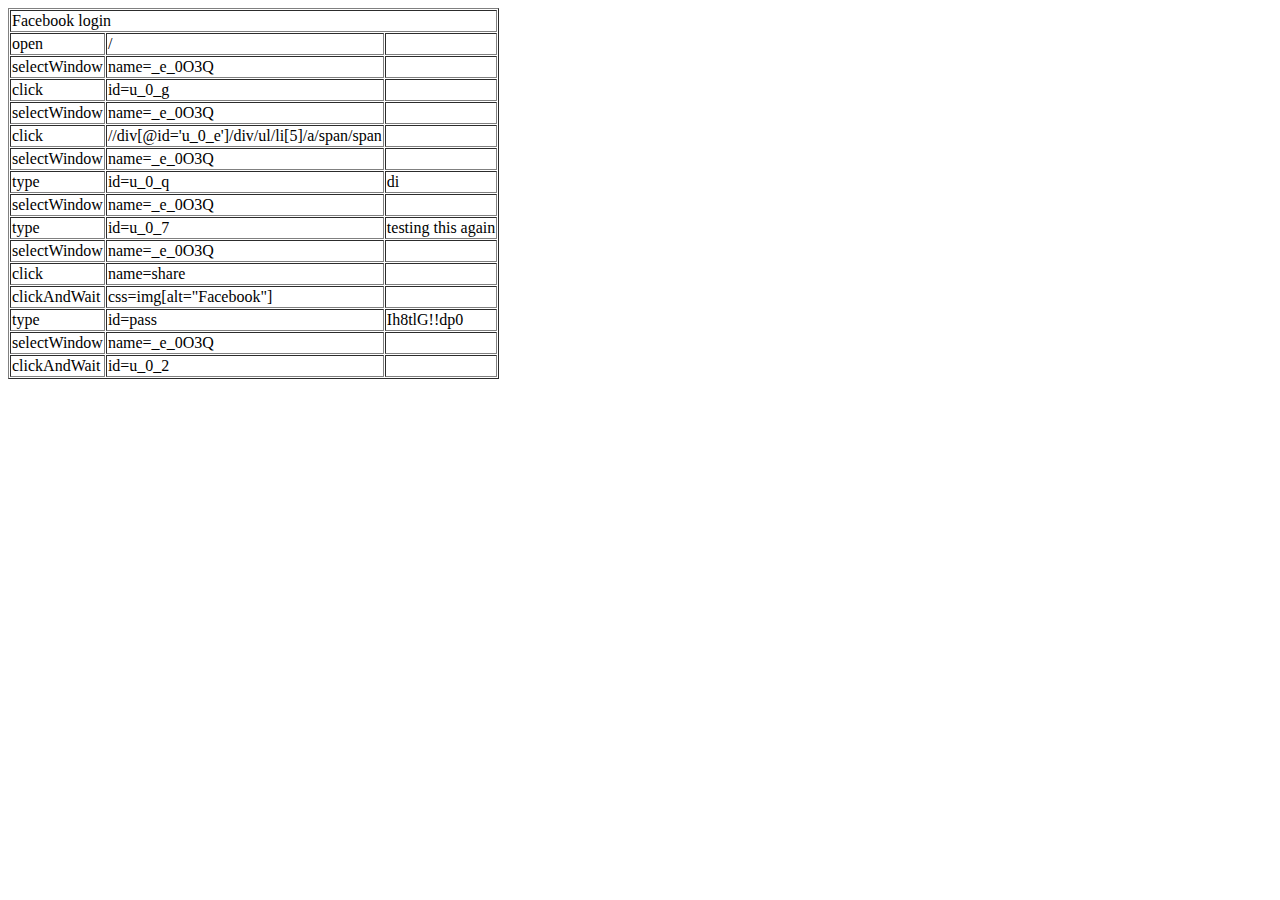
<file: automatedtests/Facebook login.html>
<?xml version="1.0" encoding="UTF-8"?>
<!DOCTYPE html PUBLIC "-//W3C//DTD XHTML 1.0 Strict//EN" "http://www.w3.org/TR/xhtml1/DTD/xhtml1-strict.dtd">
<html xmlns="http://www.w3.org/1999/xhtml" xml:lang="en" lang="en">
<head profile="http://selenium-ide.openqa.org/profiles/test-case">
<meta http-equiv="Content-Type" content="text/html; charset=UTF-8" />
<link rel="selenium.base" href="http://paranoidbikers.herokuapp.com/" />
<title>Facebook login</title>
</head>
<body>
<table cellpadding="1" cellspacing="1" border="1">
<thead>
<tr><td rowspan="1" colspan="3">Facebook login</td></tr>
</thead><tbody>
<tr>
	<td>open</td>
	<td>/</td>
	<td></td>
</tr>
<tr>
	<td>selectWindow</td>
	<td>name=_e_0O3Q</td>
	<td></td>
</tr>
<tr>
	<td>click</td>
	<td>id=u_0_g</td>
	<td></td>
</tr>
<tr>
	<td>selectWindow</td>
	<td>name=_e_0O3Q</td>
	<td></td>
</tr>
<tr>
	<td>click</td>
	<td>//div[@id='u_0_e']/div/ul/li[5]/a/span/span</td>
	<td></td>
</tr>
<tr>
	<td>selectWindow</td>
	<td>name=_e_0O3Q</td>
	<td></td>
</tr>
<tr>
	<td>type</td>
	<td>id=u_0_q</td>
	<td>di</td>
</tr>
<tr>
	<td>selectWindow</td>
	<td>name=_e_0O3Q</td>
	<td></td>
</tr>
<tr>
	<td>type</td>
	<td>id=u_0_7</td>
	<td>testing this again</td>
</tr>
<tr>
	<td>selectWindow</td>
	<td>name=_e_0O3Q</td>
	<td></td>
</tr>
<tr>
	<td>click</td>
	<td>name=share</td>
	<td></td>
</tr>
<tr>
	<td>clickAndWait</td>
	<td>css=img[alt=&quot;Facebook&quot;]</td>
	<td></td>
</tr>
<tr>
	<td>type</td>
	<td>id=pass</td>
	<td>Ih8tlG!!dp0</td>
</tr>
<tr>
	<td>selectWindow</td>
	<td>name=_e_0O3Q</td>
	<td></td>
</tr>
<tr>
	<td>clickAndWait</td>
	<td>id=u_0_2</td>
	<td></td>
</tr>

</tbody></table>
</body>
</html>
</file>
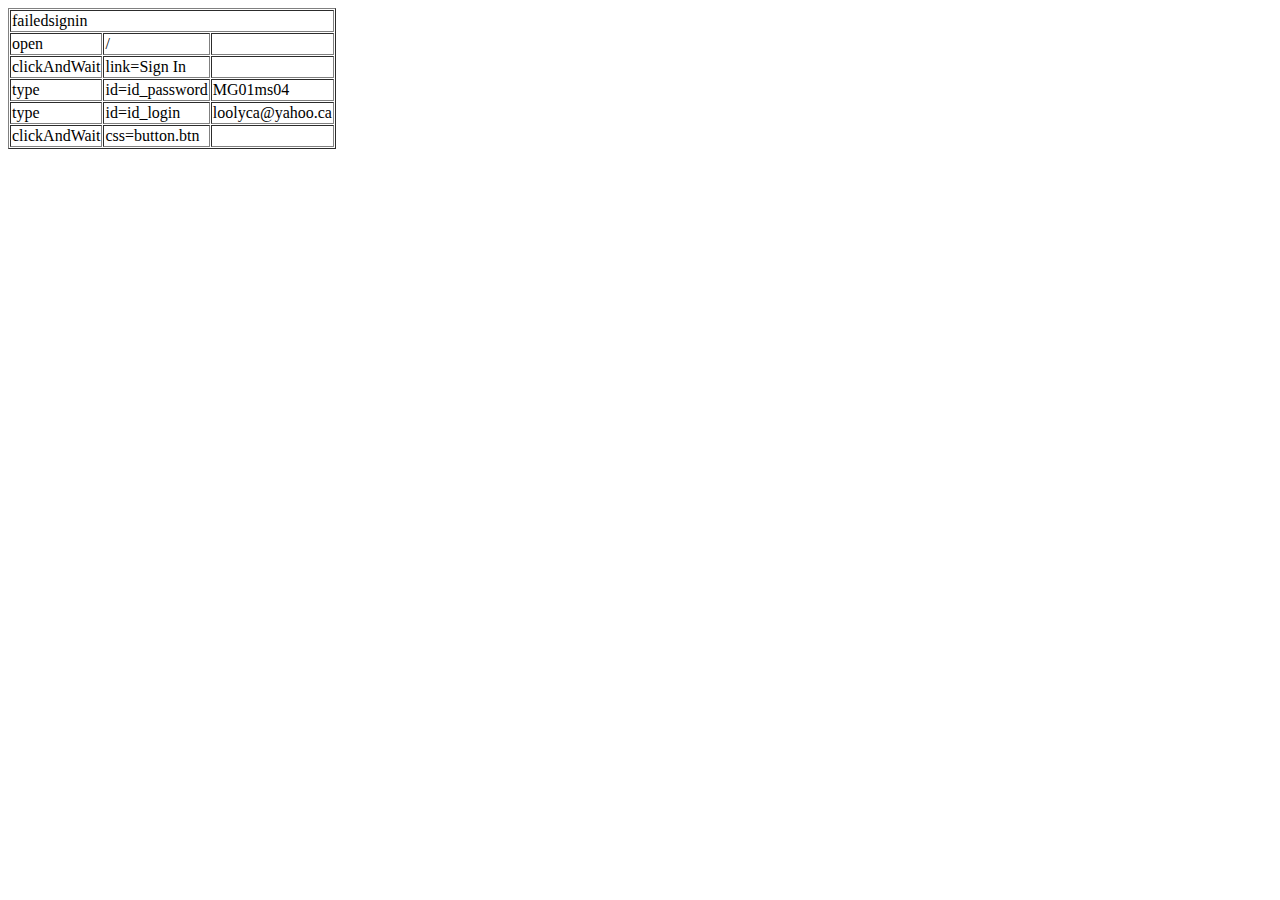
<file: automatedtests/failedsignin.html>
<?xml version="1.0" encoding="UTF-8"?>
<!DOCTYPE html PUBLIC "-//W3C//DTD XHTML 1.0 Strict//EN" "http://www.w3.org/TR/xhtml1/DTD/xhtml1-strict.dtd">
<html xmlns="http://www.w3.org/1999/xhtml" xml:lang="en" lang="en">
<head profile="http://selenium-ide.openqa.org/profiles/test-case">
<meta http-equiv="Content-Type" content="text/html; charset=UTF-8" />
<link rel="selenium.base" href="http://paranoidbikers.herokuapp.com/" />
<title>failedsignin</title>
</head>
<body>
<table cellpadding="1" cellspacing="1" border="1">
<thead>
<tr><td rowspan="1" colspan="3">failedsignin</td></tr>
</thead><tbody>
<tr>
	<td>open</td>
	<td>/</td>
	<td></td>
</tr>
<tr>
	<td>clickAndWait</td>
	<td>link=Sign In</td>
	<td></td>
</tr>
<tr>
	<td>type</td>
	<td>id=id_password</td>
	<td>MG01ms04</td>
</tr>
<tr>
	<td>type</td>
	<td>id=id_login</td>
	<td>loolyca@yahoo.ca</td>
</tr>
<tr>
	<td>clickAndWait</td>
	<td>css=button.btn</td>
	<td></td>
</tr>

</tbody></table>
</body>
</html>
</file>
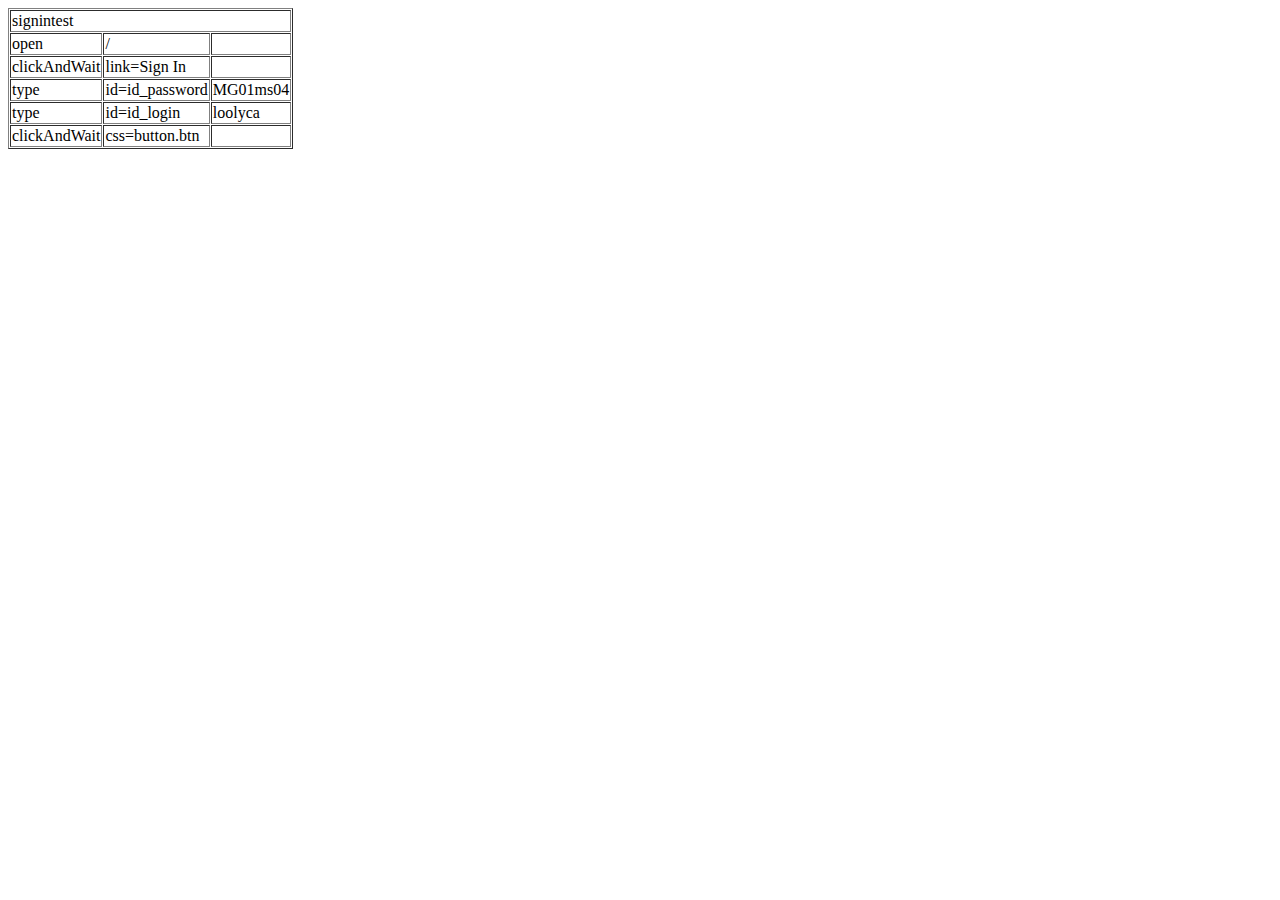
<file: automatedtests/signintest.html>
<?xml version="1.0" encoding="UTF-8"?>
<!DOCTYPE html PUBLIC "-//W3C//DTD XHTML 1.0 Strict//EN" "http://www.w3.org/TR/xhtml1/DTD/xhtml1-strict.dtd">
<html xmlns="http://www.w3.org/1999/xhtml" xml:lang="en" lang="en">
<head profile="http://selenium-ide.openqa.org/profiles/test-case">
<meta http-equiv="Content-Type" content="text/html; charset=UTF-8" />
<link rel="selenium.base" href="http://paranoidbikers.herokuapp.com/" />
<title>signintest</title>
</head>
<body>
<table cellpadding="1" cellspacing="1" border="1">
<thead>
<tr><td rowspan="1" colspan="3">signintest</td></tr>
</thead><tbody>
<tr>
	<td>open</td>
	<td>/</td>
	<td></td>
</tr>
<tr>
	<td>clickAndWait</td>
	<td>link=Sign In</td>
	<td></td>
</tr>
<tr>
	<td>type</td>
	<td>id=id_password</td>
	<td>MG01ms04</td>
</tr>
<tr>
	<td>type</td>
	<td>id=id_login</td>
	<td>loolyca</td>
</tr>
<tr>
	<td>clickAndWait</td>
	<td>css=button.btn</td>
	<td></td>
</tr>

</tbody></table>
</body>
</html>
</file>
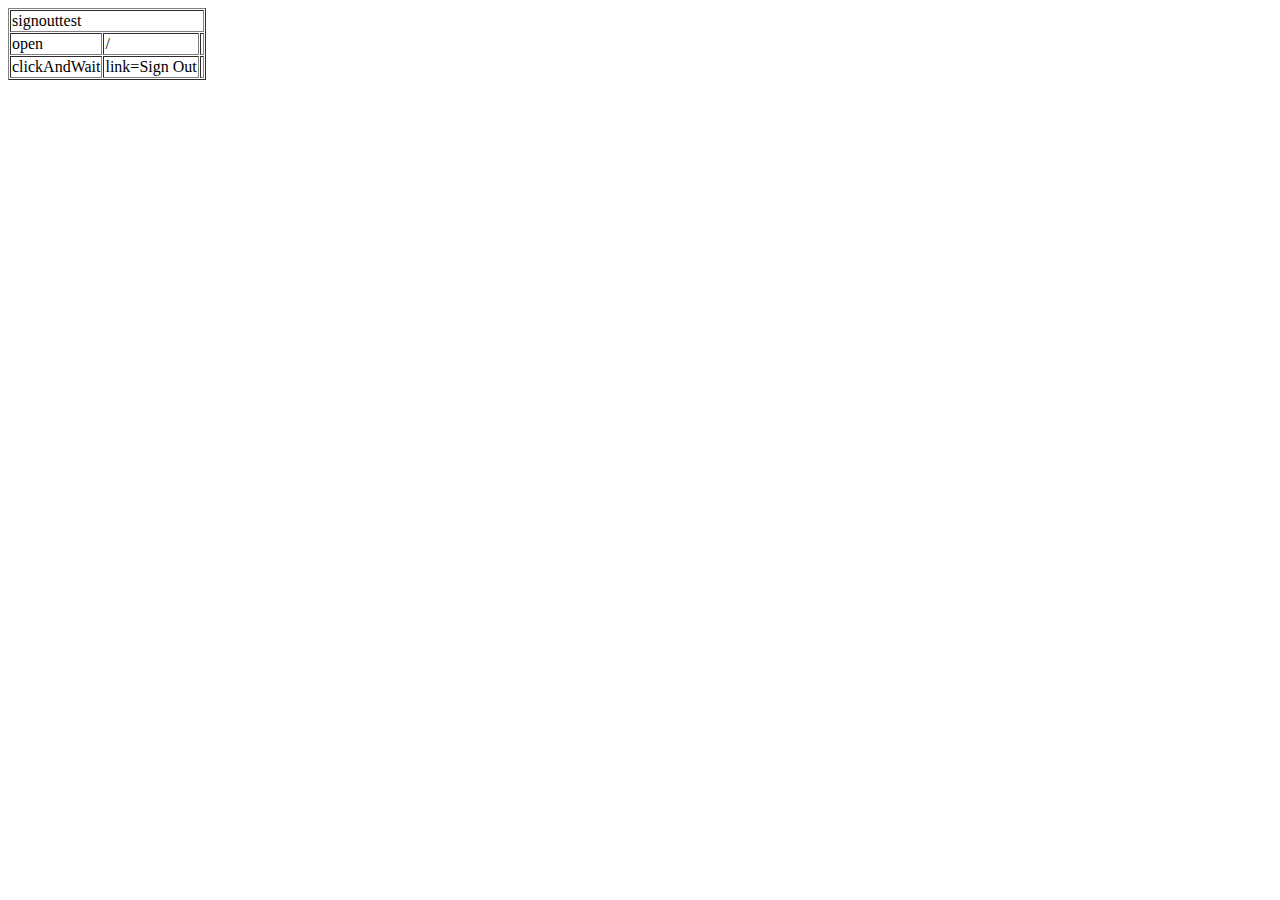
<file: automatedtests/signouttest.html>
<?xml version="1.0" encoding="UTF-8"?>
<!DOCTYPE html PUBLIC "-//W3C//DTD XHTML 1.0 Strict//EN" "http://www.w3.org/TR/xhtml1/DTD/xhtml1-strict.dtd">
<html xmlns="http://www.w3.org/1999/xhtml" xml:lang="en" lang="en">
<head profile="http://selenium-ide.openqa.org/profiles/test-case">
<meta http-equiv="Content-Type" content="text/html; charset=UTF-8" />
<link rel="selenium.base" href="http://paranoidbikers.herokuapp.com/" />
<title>signouttest</title>
</head>
<body>
<table cellpadding="1" cellspacing="1" border="1">
<thead>
<tr><td rowspan="1" colspan="3">signouttest</td></tr>
</thead><tbody>
<tr>
	<td>open</td>
	<td>/</td>
	<td></td>
</tr>
<tr>
	<td>clickAndWait</td>
	<td>link=Sign Out</td>
	<td></td>
</tr>

</tbody></table>
</body>
</html>
</file>
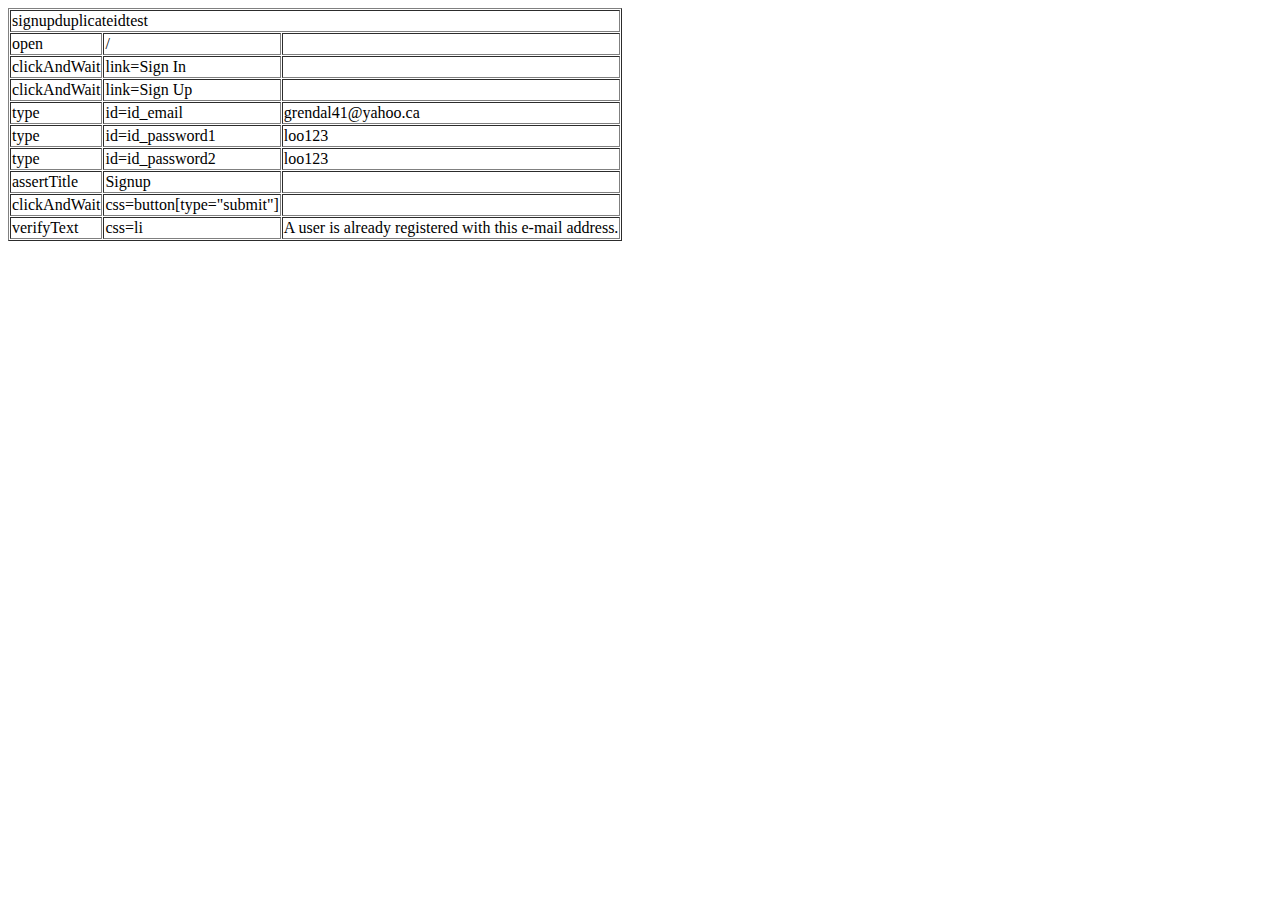
<file: automatedtests/signupduplicateidtest.html>
<?xml version="1.0" encoding="UTF-8"?>
<!DOCTYPE html PUBLIC "-//W3C//DTD XHTML 1.0 Strict//EN" "http://www.w3.org/TR/xhtml1/DTD/xhtml1-strict.dtd">
<html xmlns="http://www.w3.org/1999/xhtml" xml:lang="en" lang="en">
<head profile="http://selenium-ide.openqa.org/profiles/test-case">
<meta http-equiv="Content-Type" content="text/html; charset=UTF-8" />
<link rel="selenium.base" href="http://paranoidbikers.herokuapp.com/" />
<title>signupduplicateidtest</title>
</head>
<body>
<table cellpadding="1" cellspacing="1" border="1">
<thead>
<tr><td rowspan="1" colspan="3">signupduplicateidtest</td></tr>
</thead><tbody>
<tr>
	<td>open</td>
	<td>/</td>
	<td></td>
</tr>
<tr>
	<td>clickAndWait</td>
	<td>link=Sign In</td>
	<td></td>
</tr>
<tr>
	<td>clickAndWait</td>
	<td>link=Sign Up</td>
	<td></td>
</tr>
<tr>
	<td>type</td>
	<td>id=id_email</td>
	<td>grendal41@yahoo.ca</td>
</tr>
<tr>
	<td>type</td>
	<td>id=id_password1</td>
	<td>loo123</td>
</tr>
<tr>
	<td>type</td>
	<td>id=id_password2</td>
	<td>loo123</td>
</tr>
<tr>
	<td>assertTitle</td>
	<td>Signup</td>
	<td></td>
</tr>
<tr>
	<td>clickAndWait</td>
	<td>css=button[type=&quot;submit&quot;]</td>
	<td></td>
</tr>
<tr>
	<td>verifyText</td>
	<td>css=li</td>
	<td>A user is already registered with this e-mail address.</td>
</tr>

</tbody></table>
</body>
</html>
</file>
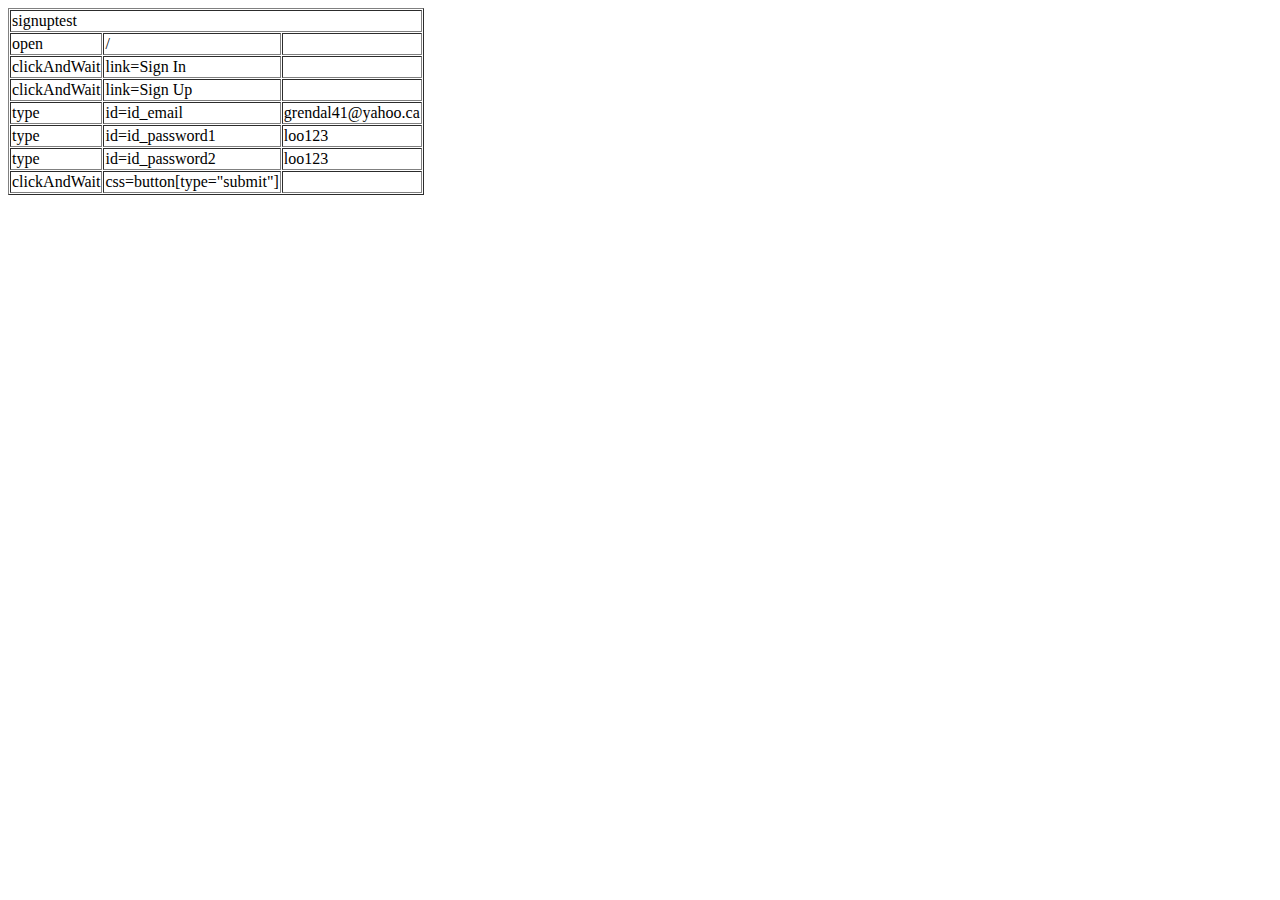
<file: automatedtests/signuptest.html>
<?xml version="1.0" encoding="UTF-8"?>
<!DOCTYPE html PUBLIC "-//W3C//DTD XHTML 1.0 Strict//EN" "http://www.w3.org/TR/xhtml1/DTD/xhtml1-strict.dtd">
<html xmlns="http://www.w3.org/1999/xhtml" xml:lang="en" lang="en">
<head profile="http://selenium-ide.openqa.org/profiles/test-case">
<meta http-equiv="Content-Type" content="text/html; charset=UTF-8" />
<link rel="selenium.base" href="http://paranoidbikers.herokuapp.com/" />
<title>signuptest</title>
</head>
<body>
<table cellpadding="1" cellspacing="1" border="1">
<thead>
<tr><td rowspan="1" colspan="3">signuptest</td></tr>
</thead><tbody>
<tr>
	<td>open</td>
	<td>/</td>
	<td></td>
</tr>
<tr>
	<td>clickAndWait</td>
	<td>link=Sign In</td>
	<td></td>
</tr>
<tr>
	<td>clickAndWait</td>
	<td>link=Sign Up</td>
	<td></td>
</tr>
<tr>
	<td>type</td>
	<td>id=id_email</td>
	<td>grendal41@yahoo.ca</td>
</tr>
<tr>
	<td>type</td>
	<td>id=id_password1</td>
	<td>loo123</td>
</tr>
<tr>
	<td>type</td>
	<td>id=id_password2</td>
	<td>loo123</td>
</tr>
<tr>
	<td>clickAndWait</td>
	<td>css=button[type=&quot;submit&quot;]</td>
	<td></td>
</tr>

</tbody></table>
</body>
</html>
</file>
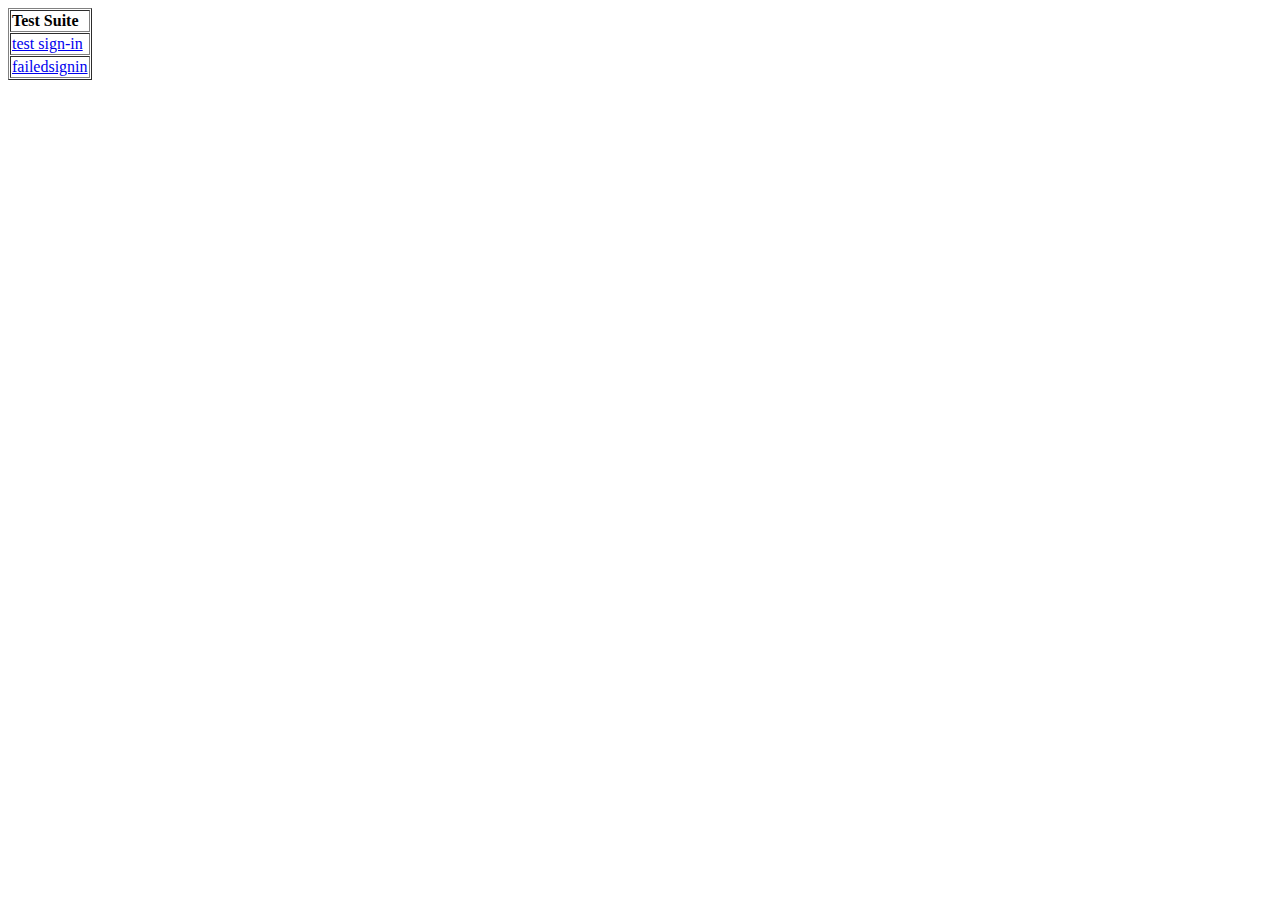
<file: automatedtests/test sign-in.html>
<?xml version="1.0" encoding="UTF-8"?>
<!DOCTYPE html PUBLIC "-//W3C//DTD XHTML 1.0 Strict//EN" "http://www.w3.org/TR/xhtml1/DTD/xhtml1-strict.dtd">
<html xmlns="http://www.w3.org/1999/xhtml" xml:lang="en" lang="en">
<head>
  <meta content="text/html; charset=UTF-8" http-equiv="content-type" />
  <title>Test Suite</title>
</head>
<body>
<table id="suiteTable" cellpadding="1" cellspacing="1" border="1" class="selenium"><tbody>
<tr><td><b>Test Suite</b></td></tr>
<tr><td><a href="test sign-in.html">test sign-in</a></td></tr>
<tr><td><a href="failedsignin.html">failedsignin</a></td></tr>
</tbody></table>
</body>
</html>
</file>
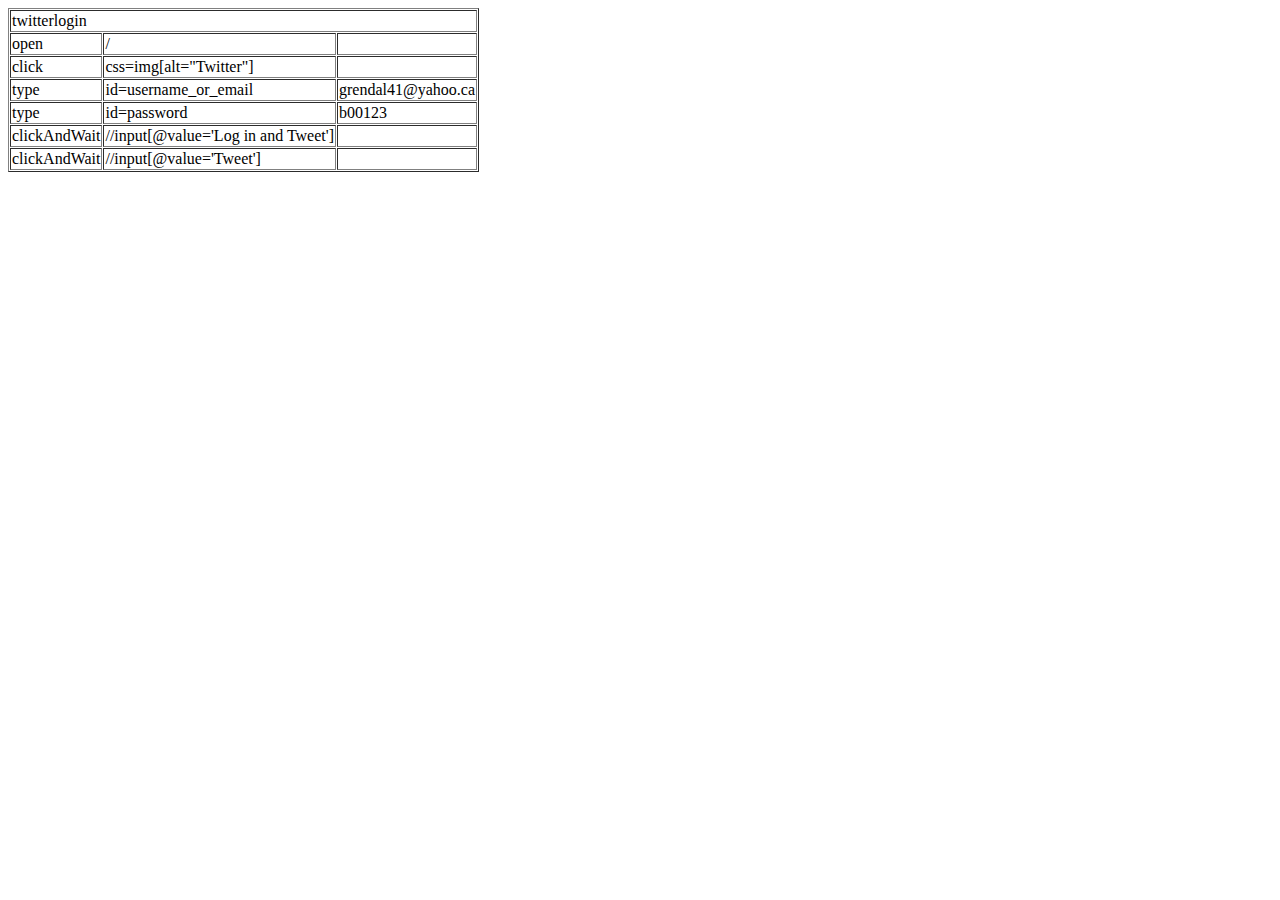
<file: automatedtests/twitterlogin.html>
<?xml version="1.0" encoding="UTF-8"?>
<!DOCTYPE html PUBLIC "-//W3C//DTD XHTML 1.0 Strict//EN" "http://www.w3.org/TR/xhtml1/DTD/xhtml1-strict.dtd">
<html xmlns="http://www.w3.org/1999/xhtml" xml:lang="en" lang="en">
<head profile="http://selenium-ide.openqa.org/profiles/test-case">
<meta http-equiv="Content-Type" content="text/html; charset=UTF-8" />
<link rel="selenium.base" href="http://paranoidbikers.herokuapp.com/" />
<title>twitterlogin</title>
</head>
<body>
<table cellpadding="1" cellspacing="1" border="1">
<thead>
<tr><td rowspan="1" colspan="3">twitterlogin</td></tr>
</thead><tbody>
<tr>
	<td>open</td>
	<td>/</td>
	<td></td>
</tr>
<tr>
	<td>click</td>
	<td>css=img[alt=&quot;Twitter&quot;]</td>
	<td></td>
</tr>
<tr>
	<td>type</td>
	<td>id=username_or_email</td>
	<td>grendal41@yahoo.ca</td>
</tr>
<tr>
	<td>type</td>
	<td>id=password</td>
	<td>b00123</td>
</tr>
<tr>
	<td>clickAndWait</td>
	<td>//input[@value='Log in and Tweet']</td>
	<td></td>
</tr>
<tr>
	<td>clickAndWait</td>
	<td>//input[@value='Tweet']</td>
	<td></td>
</tr>

</tbody></table>
</body>
</html>
</file>
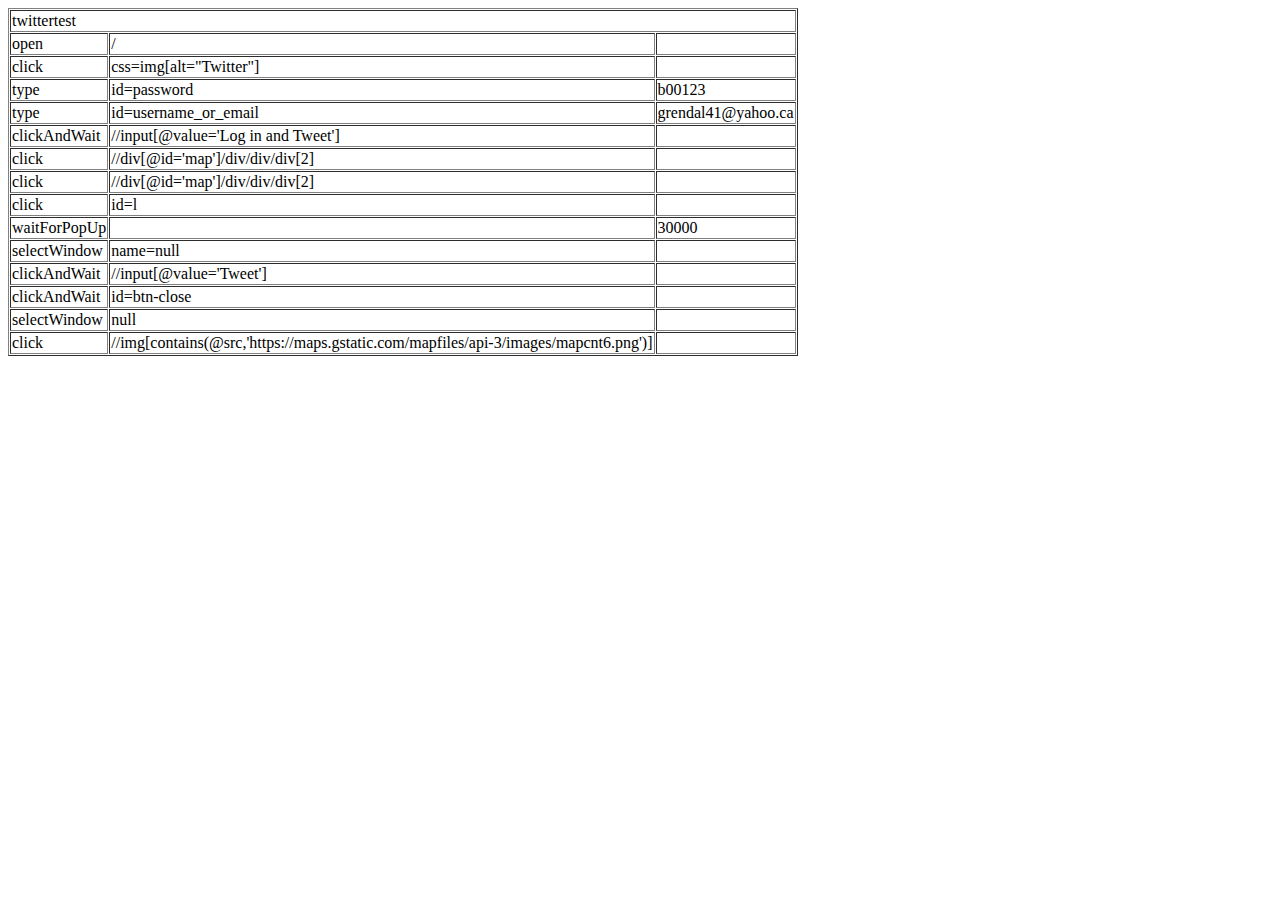
<file: automatedtests/twittertest.html>
<?xml version="1.0" encoding="UTF-8"?>
<!DOCTYPE html PUBLIC "-//W3C//DTD XHTML 1.0 Strict//EN" "http://www.w3.org/TR/xhtml1/DTD/xhtml1-strict.dtd">
<html xmlns="http://www.w3.org/1999/xhtml" xml:lang="en" lang="en">
<head profile="http://selenium-ide.openqa.org/profiles/test-case">
<meta http-equiv="Content-Type" content="text/html; charset=UTF-8" />
<link rel="selenium.base" href="http://paranoidbikers.herokuapp.com/" />
<title>twittertest</title>
</head>
<body>
<table cellpadding="1" cellspacing="1" border="1">
<thead>
<tr><td rowspan="1" colspan="3">twittertest</td></tr>
</thead><tbody>
<tr>
	<td>open</td>
	<td>/</td>
	<td></td>
</tr>
<tr>
	<td>click</td>
	<td>css=img[alt=&quot;Twitter&quot;]</td>
	<td></td>
</tr>
<tr>
	<td>type</td>
	<td>id=password</td>
	<td>b00123</td>
</tr>
<tr>
	<td>type</td>
	<td>id=username_or_email</td>
	<td>grendal41@yahoo.ca</td>
</tr>
<tr>
	<td>clickAndWait</td>
	<td>//input[@value='Log in and Tweet']</td>
	<td></td>
</tr>
<tr>
	<td>click</td>
	<td>//div[@id='map']/div/div/div[2]</td>
	<td></td>
</tr>
<tr>
	<td>click</td>
	<td>//div[@id='map']/div/div/div[2]</td>
	<td></td>
</tr>
<tr>
	<td>click</td>
	<td>id=l</td>
	<td></td>
</tr>
<tr>
	<td>waitForPopUp</td>
	<td></td>
	<td>30000</td>
</tr>
<tr>
	<td>selectWindow</td>
	<td>name=null</td>
	<td></td>
</tr>
<tr>
	<td>clickAndWait</td>
	<td>//input[@value='Tweet']</td>
	<td></td>
</tr>
<tr>
	<td>clickAndWait</td>
	<td>id=btn-close</td>
	<td></td>
</tr>
<tr>
	<td>selectWindow</td>
	<td>null</td>
	<td></td>
</tr>
<tr>
	<td>click</td>
	<td>//img[contains(@src,'https://maps.gstatic.com/mapfiles/api-3/images/mapcnt6.png')]</td>
	<td></td>
</tr>

</tbody></table>
</body>
</html>
</file>
